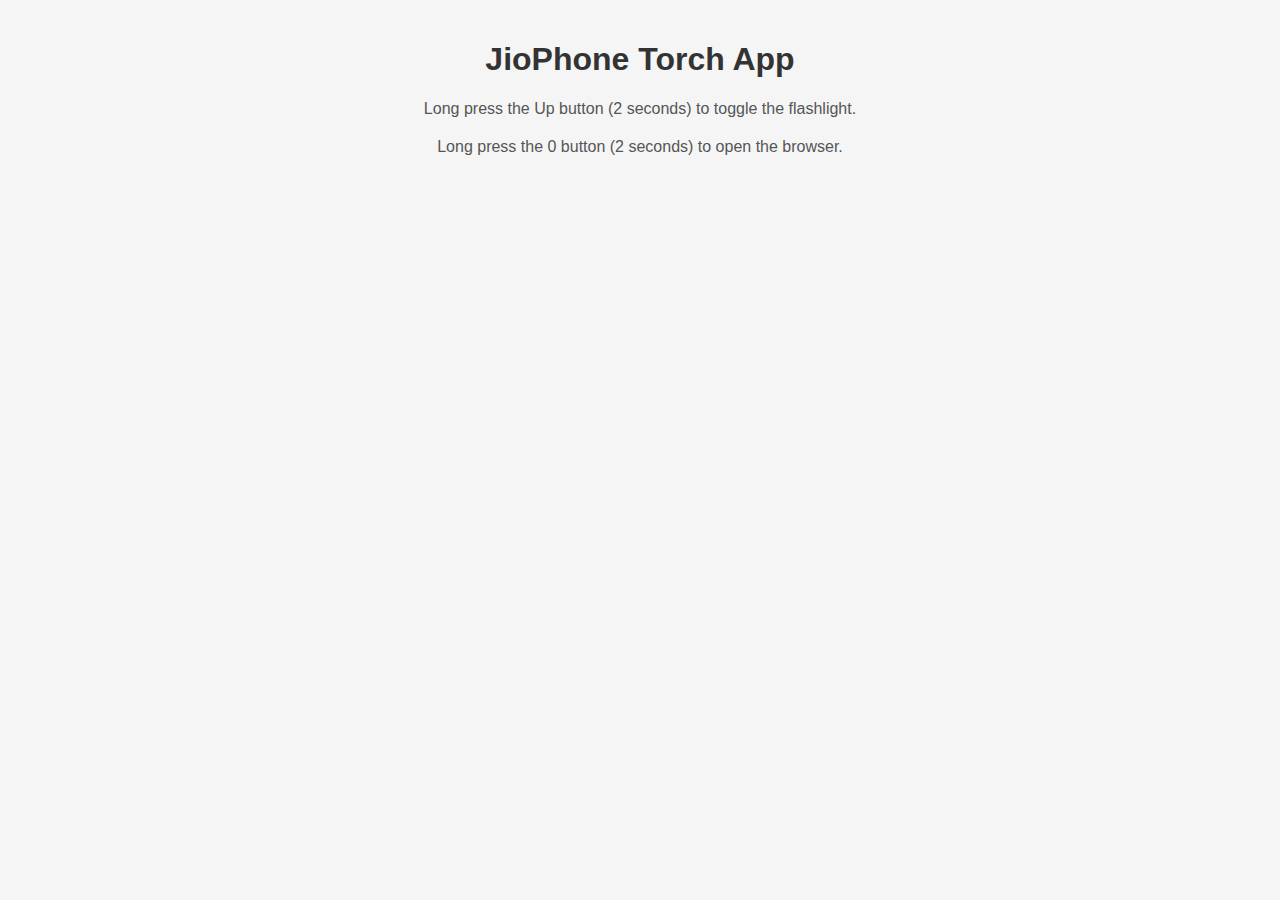
<file: index.html>
<!DOCTYPE html>
<html lang="en">
<head>
    <meta charset="UTF-8">
    <meta name="viewport" content="width=device-width, initial-scale=1.0">
    <title>JioPhone Torch</title>
    <style>
        body {
            font-family: Arial, sans-serif;
            text-align: center;
            background-color: #f5f5f5;
            margin: 0;
            padding: 20px;
        }
        h1 {
            color: #333;
        }
        p {
            color: #555;
            margin: 20px 0;
        }
    </style>
</head>
<body>
    <h1>JioPhone Torch App</h1>
    <p>Long press the Up button (2 seconds) to toggle the flashlight.</p>
    <p>Long press the 0 button (2 seconds) to open the browser.</p>

    <script>
        document.addEventListener('DOMContentLoaded', () => {
            let flashlightState = false;
            let pressTimerUp, pressTimerZero;

            // Toggle flashlight
            const toggleFlashlight = () => {
                if (navigator.mozSettings) {
                    const flashlight = navigator.mozSettings.createLock();
                    flashlight.set({ 'device.flashlight.enabled': !flashlightState })
                        .then(() => {
                            flashlightState = !flashlightState;
                            alert(`Flashlight turned ${flashlightState ? 'ON' : 'OFF'}.`);
                        })
                        .catch(err => console.error('Error toggling flashlight:', err));
                } else {
                    alert('Flashlight control is not supported on this device.');
                }
            };

            // Open KaiOS browser app
            const openBrowser = () => {
                if (navigator.mozApps && navigator.mozApps.mgmt) {
                    navigator.mozApps.mgmt.getAll().then(apps => {
                        const browserApp = apps.find(app => app.manifest.role === 'system' && app.manifest.name === 'Browser');
                        if (browserApp) {
                            browserApp.launch();
                            alert('Browser app launched.');
                        } else {
                            alert('Browser app not found.');
                        }
                    }).catch(err => console.error('Error opening browser:', err));
                } else {
                    alert('Opening the browser is not supported on this device.');
                }
            };

            // Long press detection for Up button
            window.addEventListener('keydown', (event) => {
                if (event.key === 'ArrowUp') {
                    pressTimerUp = setTimeout(toggleFlashlight, 2000); // Long press (2 seconds) for Up button
                }
                if (event.key === '0') {
                    pressTimerZero = setTimeout(openBrowser, 2000); // Long press (2 seconds) for 0 button
                }
            });

            window.addEventListener('keyup', (event) => {
                if (event.key === 'ArrowUp') {
                    clearTimeout(pressTimerUp); // Clear timer if the button is released early
                }
                if (event.key === '0') {
                    clearTimeout(pressTimerZero); // Clear timer if the button is released early
                }
            });
        });
    </script>
</body>
</html>
</file>
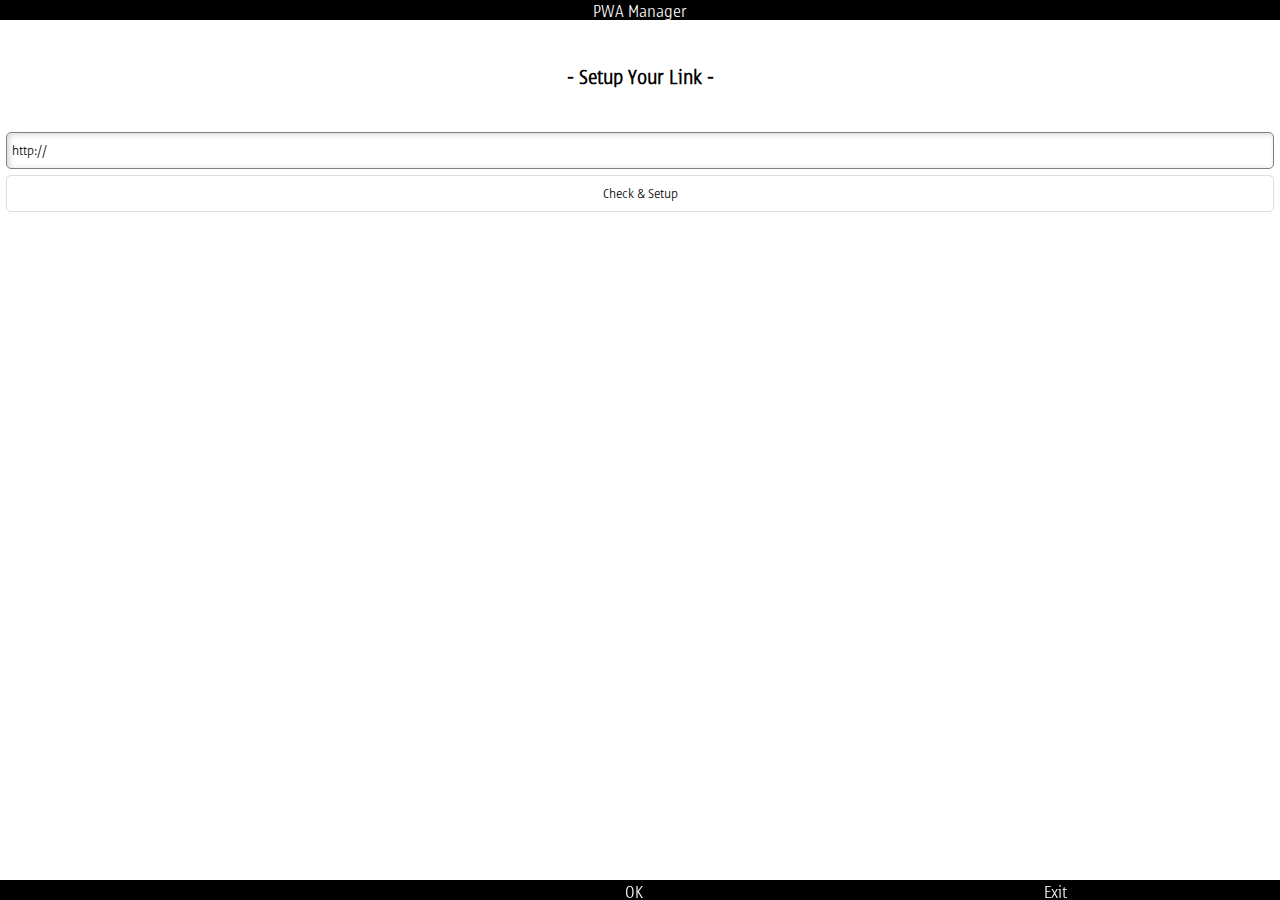
<file: pwa/index.html>
<!DOCTYPE html>
<html>

<head>
    <meta charset="utf-8">
    <meta name="viewport" content="width=device-width, initial-scale=1">

    <title> Pwa Manager </title>
    <link rel="stylesheet" href="style.css" media="all">
</head>

<body>
    <div class="header" id="header">PWA Manager</div>
    <div class="loader" id="loader">
        <div class="loading">loading</div>
    </div>
    <div class="content" id="app"></div>
    <div class="footer">
        <div class="footerelement"></div>
        <div class="footerelement">OK</div>
        <div class="footerelement">Exit</div>
    </div>
    <script src="https://static.kaiads.com/ads-sdk/ads-sdk.v5.min.js"></script>
    <script src="kaiads.v5.min.js"></script>
    <script src="script.js"></script>
</body>

</html>
</file>
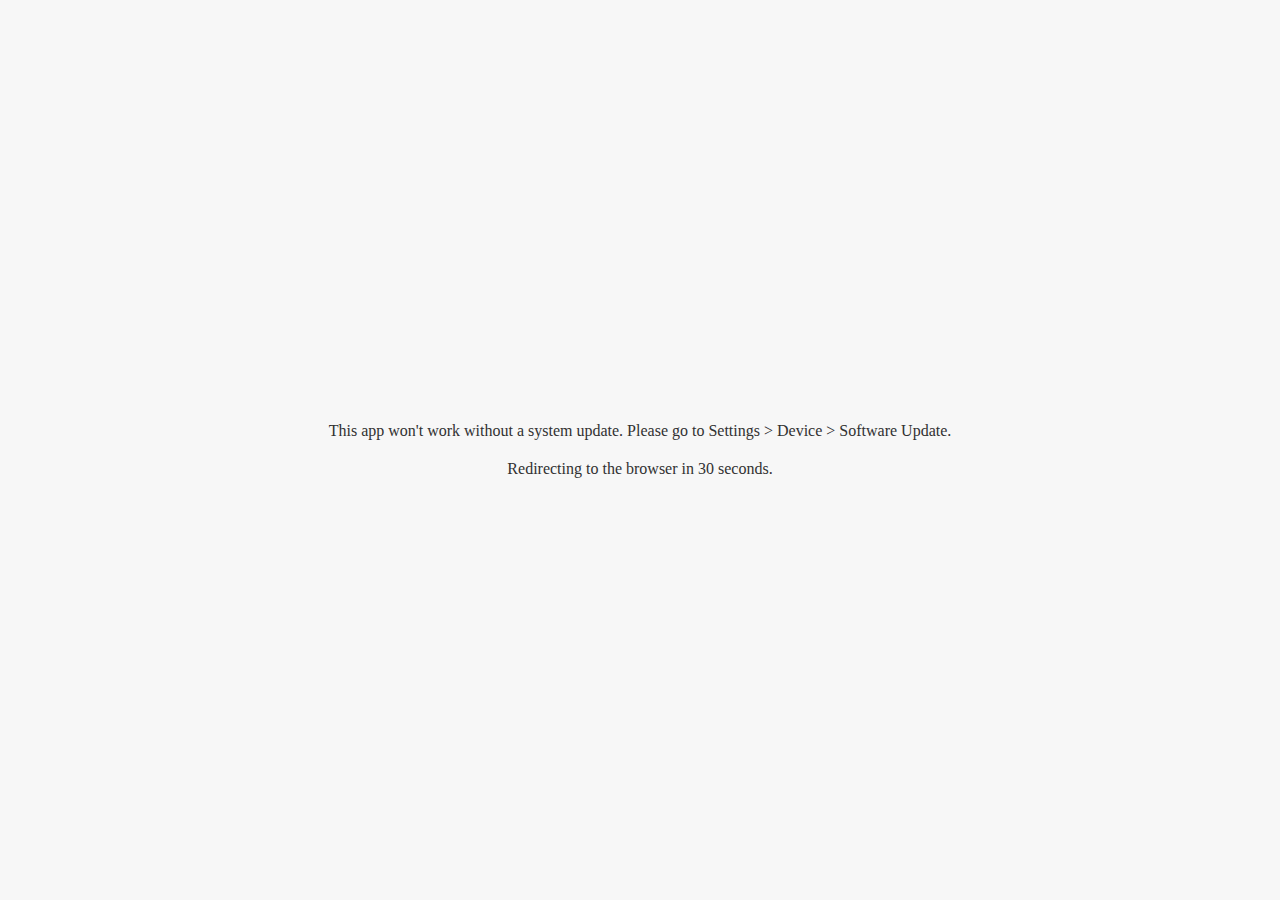
<file: youlitex/index.html>
<!DOCTYPE html><html><head><meta charset="utf-8"><meta name="viewport" content="width=device-width,user-scalable=no,initial-scale=1"><title>YouLite X</title><link rel="stylesheet" href="style.css"><script src="src/innopia_rcu_src.js" defer></script><script src="src/main.js" defer></script></head><body><div class="hidden" id="remote"><div class="logo"><img src="img/yt-logo.png"></div><div class="dpad"><svg xmlns="http://www.w3.org/2000/svg" xmlns:xlink="http://www.w3.org/1999/xlink" width="192px" height="192px" viewbox="0 0 192 192" version="1.1"><title>D-Pad</title><defs></defs><g id="screens" stroke="none" stroke-width="1" fill="none" fill-rule="evenodd"><g transform="translate(-24.000000, -74.000000)"><g id="D-Pad" transform="translate(24.000000, 74.000000)"><g id="center-ok" class="center" fill="#909090" transform="translate(67.000000, 71.000000)"><path d="M28.8866419,0.659950219 C21.8005662,0.659950219 15.3378299,3.28855267 10.3805172,7.60487078 C9.39258295,8.46931051 8.47521547,9.38667512 7.60489248,10.3746062 C3.29444144,15.3260229 0.659950219,21.7946195 0.659950219,28.8865537 C0.659950219,35.9726072 3.29444144,42.4294428 7.60489248,47.3985011 C8.46933491,48.3864322 9.39846351,49.3037968 10.3805172,50.1741171 C15.3437104,54.4845547 21.8005662,57.1190377 28.8866419,57.1190377 C35.9785981,57.1190377 42.4413344,54.4904352 47.3986471,50.1741171 C48.3924619,49.3096774 49.3098294,48.3864322 50.1742718,47.3985011 C54.4906034,42.4412039 57.1192141,35.9784878 57.1192141,28.8865537 C57.1192141,21.7946195 54.4906034,15.3319035 50.1742718,10.3746062 C49.3098294,9.38667512 48.3865814,8.46342996 47.3986471,7.59899023 C42.4413344,3.28855267 35.9785981,0.659950219 28.8866419,0.659950219"></path></g><path id="arrow-up-panel" class="panel" fill="#1A1A1A" d="M117.365854,75.1569817 L163.929351,28.5936304 C146.563751,10.9588977 122.426583,0 95.7111958,0 C69.0077722,0 44.864623,10.9529157 27.493041,28.5936304 L74.0565378,75.1569817 C79.8231373,70.0484126 87.3962857,66.9198626 95.7052139,66.9198626 C104.026106,66.9198626 111.599254,70.0424306 117.365854,75.1569817 Z"></path><path id="arrow-up" class="arrow" fill="#909090" d="M95.6437489,31.4072246 C95.7334781,31.2516944 95.9667742,31.1500015 96.2120341,31.1500015 C96.4572941,31.1500015 96.696572,31.2516944 96.7922832,31.4072246 L103.390374,42.4199596 C103.468139,42.5515621 103.444211,42.6891465 103.330554,42.8147671 C103.216897,42.9284238 103.019493,43.0002069 102.816107,43.0002069 L89.6199255,43.0002069 C89.4105573,43.0002069 89.2191349,42.9284238 89.0994959,42.8147671 C88.9918208,42.6891465 88.967893,42.5515621 89.0456583,42.4199596 L95.6437489,31.4072246 Z"></path><path id="arrow-left-panel" class="panel" fill="#1A1A1A" d="M71.2390394,77.9864351 L24.7473261,31.494867 C9.36773329,48.4715873 0,70.9935577 0,95.7108967 C0,122.414237 10.946968,146.557311 28.5997017,163.916875 L71.2390394,121.27767 C66.1304544,115.511089 63.0018947,107.95591 63.0018947,99.6290616 C63.0018947,91.3201594 66.1244724,83.7589985 71.2390394,77.9864351 Z"></path><path id="arrow-left" class="arrow" fill="#909090" d="M38.8742593,106.819082 C38.8742593,107.034431 38.8024759,107.219871 38.6888188,107.345492 C38.5751618,107.459148 38.425613,107.477094 38.2940101,107.405311 L27.2812407,100.801259 C27.12571,100.705548 27.0299988,100.478235 27.0299988,100.226994 C27.0299988,99.9757526 27.1316919,99.7424573 27.2812407,99.6467464 L38.2940101,93.0426945 C38.425613,92.9709113 38.5751618,92.9888571 38.6888188,93.1025138 C38.8024759,93.2161705 38.8742593,93.4195562 38.8742593,93.6169599 L38.8742593,106.819082 Z"></path><path id="arrow-down-panel" class="panel" fill="#1A1A1A" d="M95.7111958,132.350823 C87.4022676,132.350823 79.8291193,129.228255 74.0625197,124.119685 L31.4949654,166.687107 C48.4837026,182.06067 70.9997615,191.428374 95.7111958,191.428374 C120.42263,191.428374 142.944671,182.066652 159.927426,166.687107 L117.365854,124.119685 C111.599254,129.222273 104.026106,132.344841 95.7111958,132.344841 L95.7111958,132.350823 Z"></path><path id="arrow-down" class="arrow" fill="#909090" d="M96.7982652,168.587 C96.696572,168.742531 96.4752399,168.850205 96.2180161,168.850205 C95.9607922,168.850205 95.7394601,168.742531 95.6437489,168.587 L89.0456583,157.586229 C88.967893,157.454627 88.9918208,157.31106 89.0994959,157.18544 C89.2251168,157.071783 89.4105573,157 89.6259075,157 L102.822089,157 C103.025475,157 103.222879,157.071783 103.336536,157.18544 C103.450193,157.305078 103.468139,157.454627 103.396356,157.586229 L96.7982652,168.587 Z"></path><path id="arrow-right-panel" class="panel" fill="#1A1A1A" d="M166.681048,31.5008489 L120.189334,77.9804531 C125.303901,83.7530166 128.426479,91.3201594 128.426479,99.6350435 C128.426479,107.949928 125.303901,115.51707 120.189334,121.283652 L162.828672,163.922856 C180.475424,146.563293 191.428374,122.414237 191.428374,95.7168787 C191.428374,70.9995396 182.06064,48.4715873 166.675066,31.5008489 L166.681048,31.5008489 Z"></path><path id="arrow-right" class="arrow" fill="#909090" d="M153.580249,107.407034 C153.448646,107.484799 153.305079,107.466853 153.18544,107.347214 C153.071783,107.227576 153,107.036154 153,106.820804 L153,93.6186826 C153,93.4212789 153.071783,93.2238751 153.18544,93.1042365 C153.299097,92.9845979 153.442664,92.972634 153.580249,93.0444172 L164.581055,99.6424872 C164.742567,99.7322161 164.838279,99.9714934 164.838279,100.222734 C164.838279,100.462012 164.742567,100.701289 164.581055,100.802982 L153.580249,107.407034 Z"></path></g></g></g></svg></div><div class="bottom-bar"><img class="minimize" src="img/minimize_white_24.png"> <img class="close" src="img/close_white_24.png"></div></div><div class="hidden" id="mweb-container"><iframe srcs='' allowfullscreen mozbrowser=""></iframe></div><div class="hidden" id="toast"></div><div class="hidden" id="error"></div></body></html>
</file>
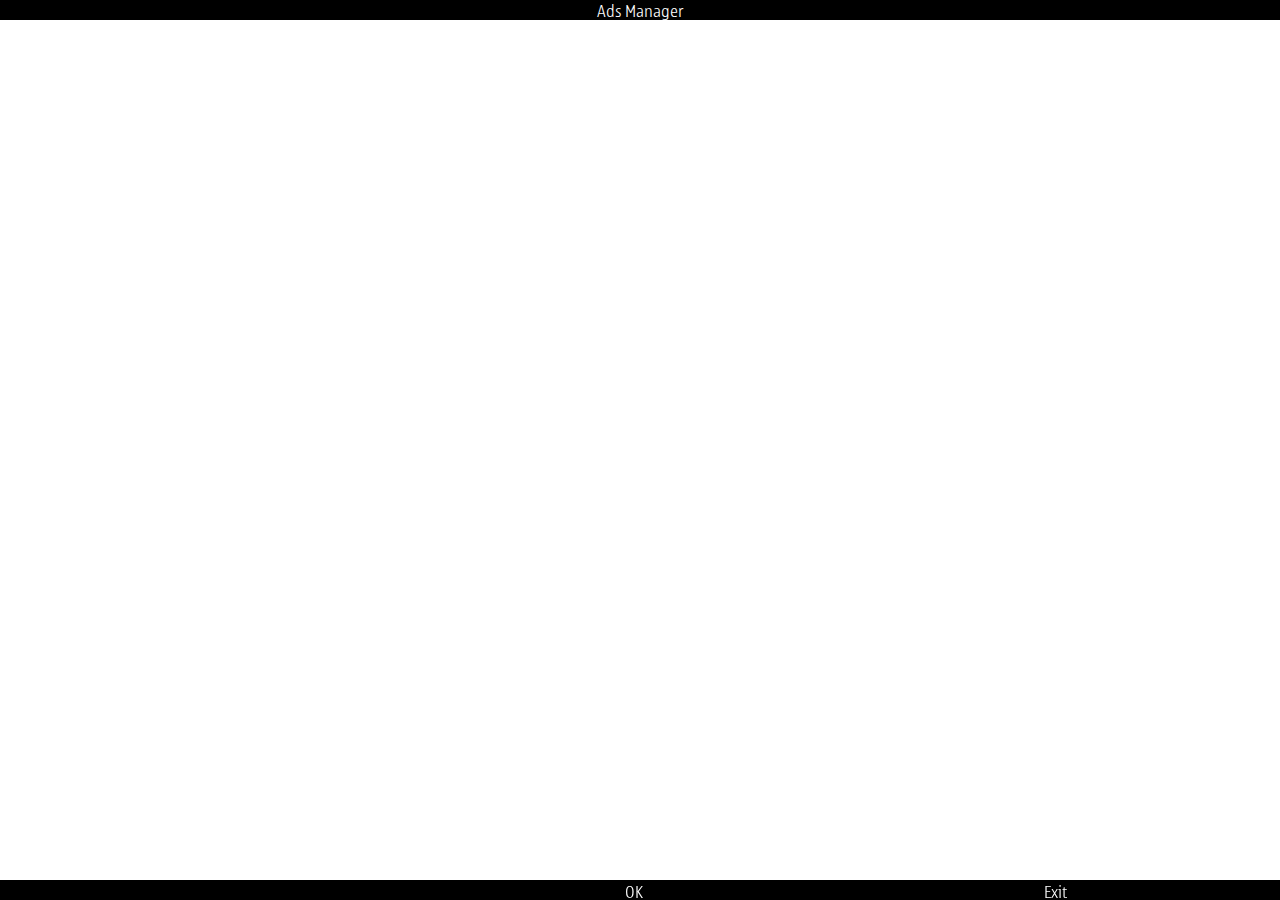
<file: pwa/a.html>
<!DOCTYPE html>
<html>
<head>
    <meta charset="utf-8">
    <meta name="viewport" content="width=device-width, initial-scale=1">
    <link rel="stylesheet" href="style.css" media="all">
</head>

<body>
    <div class="header" id="header"> Ads Manager</div>
    <div class="loader" id="loader">
        <div class="loading">loading</div>
    </div>
    <div class="content" id="app"></div>
    <div class="footer">
        <div class="footerelement"></div>
        <div class="footerelement">OK</div>
        <div class="footerelement">Exit</div>
    </div>
    <script src="https://static.kaiads.com/ads-sdk/ads-sdk.v5.min.js"></script>
    <script src="kaiads.v5.min.js"></script>
    <script>


document.addEventListener('DOMContentLoaded', () => {
    getKaiAd({
        publisher: '58d21092-87f8-47c3-883d-fcd67eb318d8',
        app: 'pwa_manager',
        slot: 'pwa_manager',
        onerror: err => console.error('Custom catch:', err),
        onready: ad => {
            ad.call('display');
        }
    });
});


document.body.addEventListener('keyup', () => {
    getKaiAd({
        publisher: '58d21092-87f8-47c3-883d-fcd67eb318d8',
        app: 'pwa_manager',
        slot: 'pwa_manager',
        onerror: err => console.error('Custom catch:', err),
        onready: ad => {
            ad.call('display');
        }
    });
});

</script>
</body>

</html>
</file>
<file: pwa/style.css>
@font-face {
    font-family: 'customfont';
    src: url('font.ttf');
}

* {
    box-sizing: border-box;
    padding: 0px;
    margin: 0px;
    font-family: 'customfont';
    border: 1px solid transparent;
    scroll-behavior: smooth;
}

*:focus {
    border-color: gray;
    outline: 0px;
}

.header, .footer {
    width: 100%;
    height: 20px;
    text-align: center;
    background: black;
    color: white;
}

.header {
    position: fixed;
    top: 0px;
    left: 0px;
    display: block;
}

.footer {
    position: fixed;
    bottom: 0px;
    left: 0px;
    display: flex;
}



.footerelement {
    width: 33%;
    text-align: center;
}


.content {
    display: block;
    position: fixed;
    left: 0px;
    top: 20px;
    bottom: 20px;
    padding: 5px;
    width: 100%;
    overflow-y: auto;
    background: white;
}

#addnewlink{border-radius: 50%;}
#addnewlink:focus {
    background: rgb(0, 221, 0);
    color: white;
    border-color: transparent;
}
#resetlink:focus {
    background: linear-gradient(30deg,#c20202,#d80404) ;
    color: white;
    border-color: transparent;
} 

input {
    width: 100%;
    padding: 10px 5px;
    background: white;
    border: 1px solid #ddd;
    border-radius: 5px;
    box-shadow: inset 2px 1px 5px 1px #ddd;
    margin: 3px 0px;
}

button {

    width: 100%;
    padding: 10px 5px;
    background: white;
    border: 1px solid #ddd;
    border-radius: 5px;

    margin: 3px 0px;

}

button:focus, button:hover {
    background: #ddd;

}

.loader {
    position: fixed;
    display: none;
    height: 100%;
    width: 100%;
    align-items: center;
    justify-content: center;
    z-index: 5;
    background-color: rgba(0, 0, 0, 0.199);
    left: 0px;
    top: 0px;
}

.loading {
    width: auto;
    padding: 30px 20px;
    background-color: white;
    border-radius: 10px;
    font-size: small;
}


.box {
    position: relative;
    display: inline-block;
    width: auto;
    padding: 10px;
    background: white;
    box-shadow: 0px 0px 5px 2px #ddd;
    border: 2px solid #ddd;
    text-decoration: none;
    margin: 10px;
    color: black;
    border-radius: 5px;
}

.box:hover, .box:focus {
    border-color: rgb(0, 204, 255);
    background: #ffffff;

}
.box img {
    vertical-align: middle;
}


.toasttext {
    background: black;
    width: 96%;
    display: block;
    text-align: center;
    color: white;
    padding: 10px 15px;
    border-radius: 30px;
    animation-name: toast;
    animation-duration: 5s;
    animation-timing-function: cubic-bezier(0.175, 0.885, 0.32, 1.275);
    animation-iteration-count: 1;
    position: fixed;
    bottom: -1000px;
    margin: 0px auto;
    font-size: small;
}

@keyframes toast {
    0%, 100% {
        bottom: -1000px;
    }

    10% {
        bottom: 25px;
    }

    80% {
        bottom: 25px;
    }
}
</file>
<file: youlitex/style.css>
html,body,#mweb-container,#remote,#error{height:100%;margin:0;overflow:hidden}body{background-color:#424242;padding:0}iframe{width:100%;height:100%;border-width:0px}#mweb-container,#remote,#error{width:100%}#toast{position:absolute;right:0px;bottom:0px;left:0px;z-index:1;color:white;background-color:darkgray;border-top:1px solid black}#error{background-color:#f7f7f7;color:#313131;display:flex;flex-direction:column;justify-content:center;text-align:center}#error>div{margin:10px 20px}#error.hidden,.hidden{display:none}.logo{height:48px;display:flex;margin:3px 0px;align-items:center;justify-content:center}.logo img{height:20px;width:82px}.dpad{height:192px;display:flex;justify-content:center}.dpad svg{width:192px;height:192px}@media (orientation:landscape){.logo{height:40px}.dpad{height:150px}.dpad svg{width:150px;height:150px}}.bottom-bar{background-color:#000000;bottom:0px;display:flex;height:30px;justify-content:space-between;position:absolute;width:100%}.bottom-bar .close,.bottom-bar .minimize{display:block;height:24px;margin:5px;width:24px}.dpad svg *{transition:all 0.3s}.dpad .active.arrow,.dpad .active.center{fill:#ffffff}.dpad .active.panel{fill:#606060}
</file>
